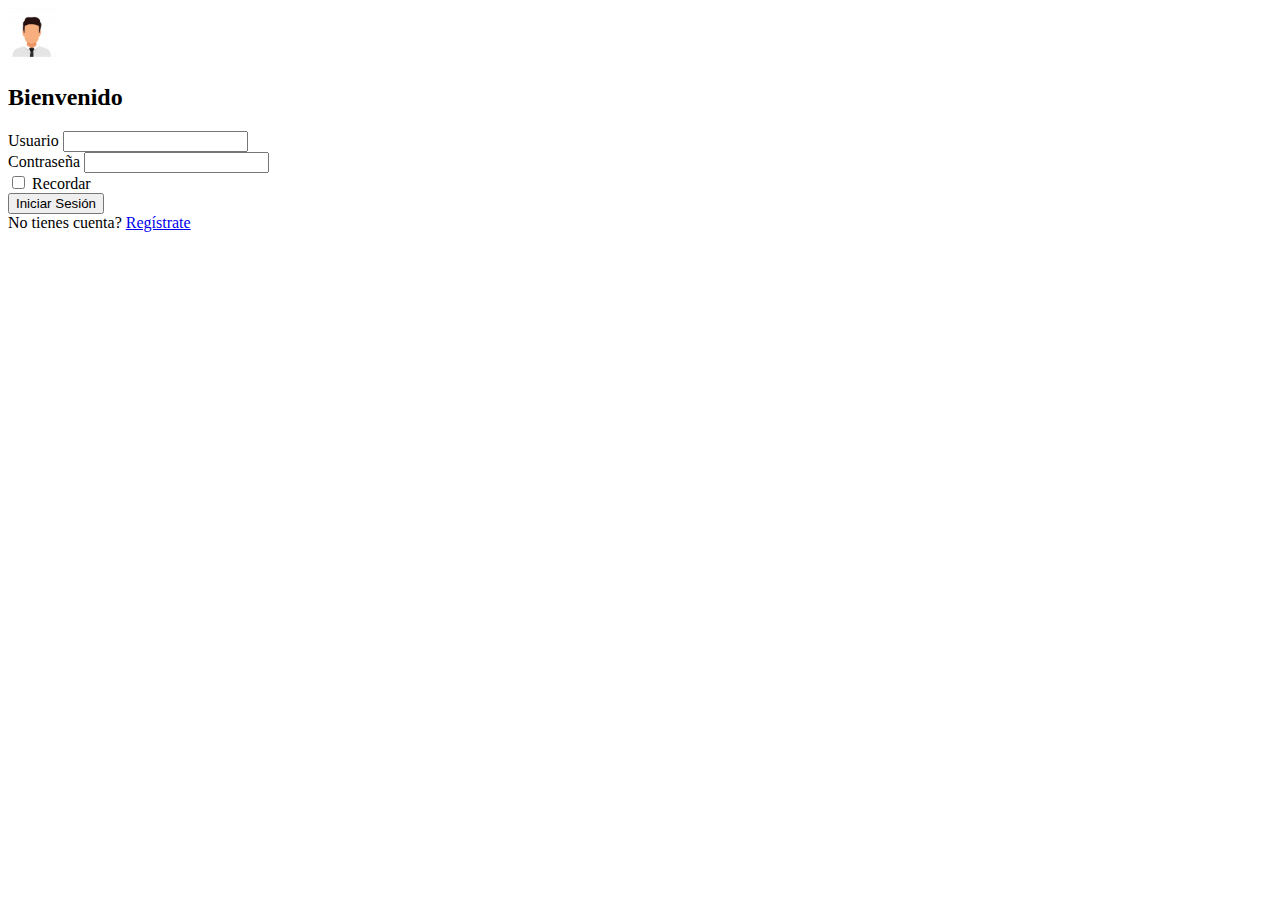
<file: Ejemplo1/login.html>
<!DOCTYPE html>
<html lang="en">
<head>
    <meta charset="UTF-8">
    <meta http-equiv="X-UA-Compatible" content="IE=edge">
    <meta name="viewport" content="width=device-width, initial-scale=1.0">
    <link href="https://cdn.jsdelivr.net/npm/bootstrap@5.1.3/dist/css/bootstrap.min.css" rel="stylesheet" integrity="sha384-1BmE4kWBq78iYhFldvKuhfTAU6auU8tT94WrHftjDbrCEXSU1oBoqyl2QvZ6jIW3" crossorigin="anonymous">
    <title>Document</title>
</head>
<body>
    <div class="container">
        <div class="row">
            <div class="col">

            </div>
            <div class="col">
                <div class="text-end">
                    <img src="avatar1.png" width="48" alt="">
                </div>
                <h2 class="fw-bold text-center pt-5 mb-5">Bienvenido</h2>
                
                <!-- Login-->
                <form action="#">
                 <div class="mb-4">
                     <label for="usuario" class="form-label">Usuario</label>
                     <input type="text" class="form-control" name="usuario">
                 </div>
                 <div class="mb-4">
                    <label for="password" class="form-label">Contraseña</label>
                    <input type="password" class="form-control" name="password">
                 </div>
                 <div class="mb-4 form-check">
                    <input type="checkbox" name="remmember" class="form-check-inpunt">
                    <label for="remmember" class="form-check-label">Recordar</label>
                 </div>
                 <div class="d-grid">
                     <button type="submit" class="btn btn-primary">Iniciar Sesión</button>
                 </div>
                 <div class="my-3">
                     <span>No tienes cuenta? <a href="#">Regístrate</a></span>
                 </div>
                </form>
            </div>
        </div>
    </div>


    <script src="https://cdn.jsdelivr.net/npm/bootstrap@5.1.3/dist/js/bootstrap.bundle.min.js" integrity="sha384-ka7Sk0Gln4gmtz2MlQnikT1wXgYsOg+OMhuP+IlRH9sENBO0LRn5q+8nbTov4+1p" crossorigin="anonymous"></script>
    <script src="https://cdn.jsdelivr.net/npm/@popperjs/core@2.10.2/dist/umd/popper.min.js" integrity="sha384-7+zCNj/IqJ95wo16oMtfsKbZ9ccEh31eOz1HGyDuCQ6wgnyJNSYdrPa03rtR1zdB" crossorigin="anonymous"></script>
<script src="https://cdn.jsdelivr.net/npm/bootstrap@5.1.3/dist/js/bootstrap.min.js" integrity="sha384-QJHtvGhmr9XOIpI6YVutG+2QOK9T+ZnN4kzFN1RtK3zEFEIsxhlmWl5/YESvpZ13" crossorigin="anonymous"></script>
</body>
</html>
</file>
